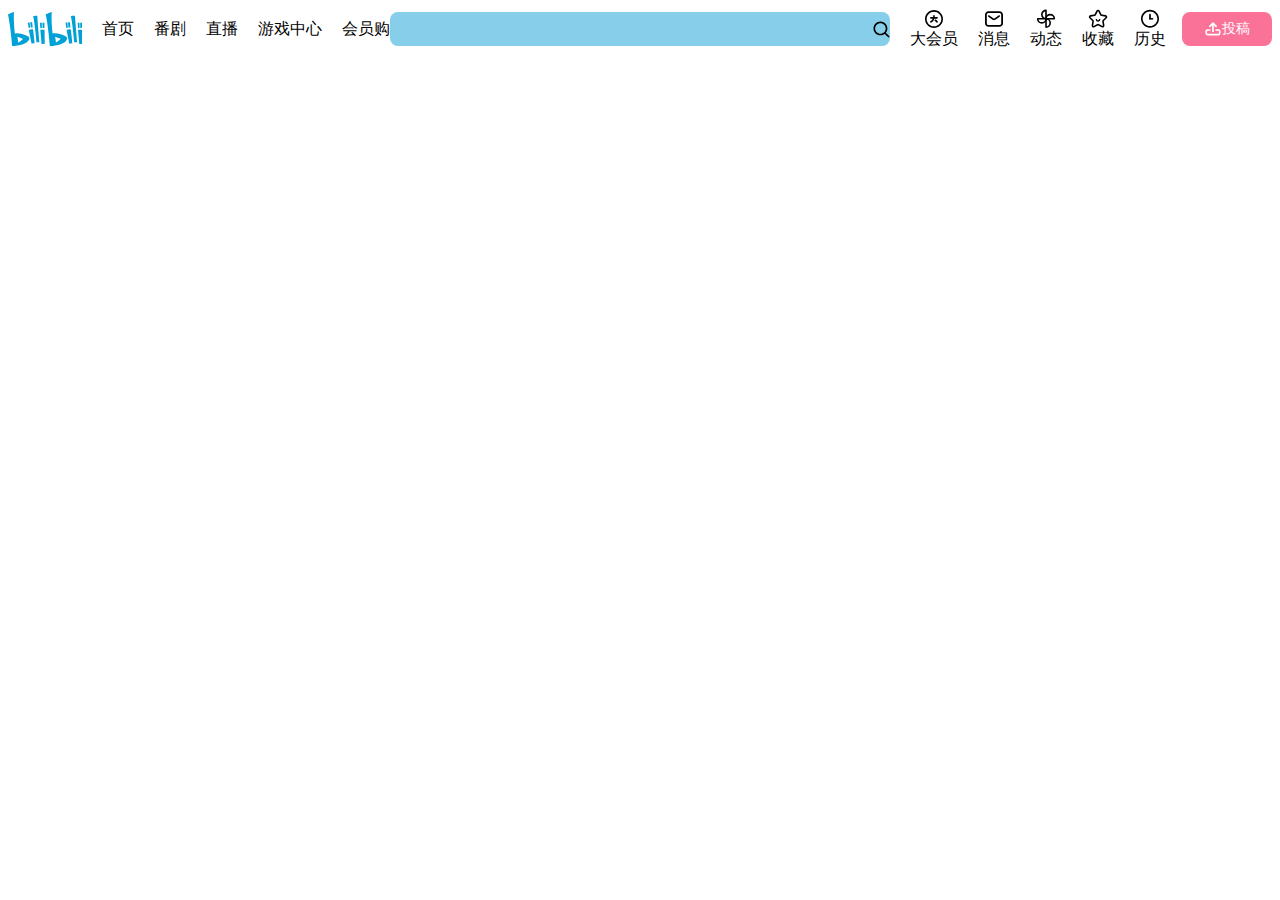
<file: index.html>
<!DOCTYPE html>
<html lang="en">
  <head>
    <meta charset="UTF-8" />
    <meta name="viewport" content="width=device-width, initial-scale=1.0" />
    <title>Document</title>
    <link rel="stylesheet" href="./index.css" />
    <!-- <link rel="stylesheet" href="./reset.css" /> -->
  </head>
  <body>
    <div class="header">
      <div class="left-entry">
        <svg aria-hidden="true" viewBox="0 0 2240 1024" class="navbar_logo">
          <path
            d="M2079.810048 913.566175c-10.01309 0-18.554608 0.799768-26.936172-0.159954-16.987063-1.951433-33.974126-1.567544-50.99318-2.079395-10.972811-0.287916-10.652904-0.287916-11.580634-10.90883-2.71921-32.406582-5.694345-64.781173-8.605499-97.155764-2.527266-28.439735-4.926568-56.91146-7.70976-85.319204-2.527266-26.040432-5.566382-52.016883-8.317583-78.025324-2.623238-24.440897-5.054531-48.913784-7.77374-73.322691a12681.114551 12681.114551 0 0 0-10.684895-92.133223c-3.295042-27.128116-6.558094-54.320213-10.205034-81.416339a20559.272961 20559.272961 0 0 0-17.530905-125.979387c-6.398141-44.723002-14.075909-89.22207-22.105576-133.657156-1.439582-7.965685-1.247637-8.253601 6.36615-9.533229 31.670796-5.406429 63.501545-10.01309 95.716183-9.309295 3.486987 0.095972 7.005964 0.159954 10.460959 0.607823 5.662354 0.703795 8.605499 3.454996 8.925406 10.045081 1.119675 22.969325 2.71921 45.938649 4.414717 68.875983 2.71921 37.589076 5.662354 75.178151 8.477537 112.735236 1.791479 24.184971 3.327033 48.305961 5.150503 72.426951 2.911154 38.772732 5.982261 77.513473 8.925406 116.286205 1.791479 23.705111 3.359024 47.474203 5.182494 71.179313 2.783191 34.805885 5.822308 69.579778 8.637489 104.353672 1.791479 22.137566 3.391014 44.307123 5.278466 66.44469 2.783191 32.79047 5.790317 65.580941 8.63749 98.371411 2.143377 25.592562 4.09481 51.249106 6.270178 77.673426zM853.670395 114.918282c4.638652 0 11.644616-0.511851 18.554607 0.127963 8.797443 0.799768 10.49295 3.071107 11.036793 11.900541 2.527266 40.372267 4.894578 80.776524 7.581796 121.180782 2.943145 43.571337 6.174206 87.078693 9.405267 130.586048 2.975135 39.956388 5.950271 79.912775 9.149341 119.869163 3.486987 43.891244 7.357862 87.718507 10.876839 131.609751 2.655228 33.622229 4.926568 67.244457 7.677768 100.898677 2.623238 31.222926 5.694345 62.38187 8.509527 93.572805 2.399303 26.8402 4.830596 53.71239 7.165918 80.58458 0.735786 8.509527 0.127963 9.053369-9.053369 8.829434-24.025018-0.575833-47.922073-3.391014-71.947091-2.71921-5.502401 0.159954-7.101936-2.367312-8.029666-7.581796-1.983424-11.356699-1.663517-22.905343-2.879163-34.390006-3.295042-30.359177-5.182494-60.846317-7.965685-91.269474-2.495275-27.639967-5.502401-55.215953-8.349574-82.82393-2.527266-25.240664-5.02254-50.481329-7.709759-75.753984-2.687219-24.792795-5.534392-49.61758-8.349573-74.442365-2.591247-22.841362-5.118512-45.682723-7.869713-68.524085-4.062819-33.462275-8.093648-66.92455-12.508365-100.322844-4.062819-30.647093-8.66948-61.198214-12.988225-91.813317-5.886289-41.587914-12.508365-83.079855-19.834236-124.411842a1393.96288 1393.96288 0 0 0-5.310457-28.023856c-0.959721-4.702633-0.095972-7.421843 5.278466-8.157629 14.139891-1.887451 28.24779-4.830596 42.451663-6.206196 14.203872-1.311619 28.407744-3.966847 45.106891-2.71921z m1006.075609 403.33878c27.064134 0 27.703949 0.191944 32.054684 24.536869 5.342447 30.03927 9.08536 60.334465 12.636328 90.62966 3.742912 32.278619 7.517815 64.557238 10.972811 96.867848 2.783191 26.008441 5.118512 52.080864 7.74175 78.089305 2.7512 27.256079 5.662354 54.416185 8.509527 81.640274 1.567544 15.387528 3.039117 30.775056 4.798605 46.130593 0.511851 4.446708-0.831758 6.81402-5.214485 7.325871-9.245313 1.055693-18.426645 2.27134-27.639967 3.263052-16.891091 1.82347-33.814173 3.614949-50.737254 5.182493-8.733462 0.799768-9.309294 0.319907-10.940821-8.125638-14.843686-76.617733-29.719363-153.171485-44.435086-229.821208-9.789155-50.961189-19.322384-101.95437-28.919595-152.915559a805.525894 805.525894 0 0 1-3.582959-21.081873c-0.639814-4.030829 0.44787-6.622075 5.022541-7.70976 30.48714-7.133927 61.294186-12.636328 89.733921-14.011927z m-1137.077537 0c28.951586 0 28.823623 0.095972 33.302322 26.360339 6.909992 40.660183 11.804569 81.544301 16.187295 122.556382 4.286754 39.796434 8.957397 79.560878 13.148179 119.357311 2.847173 27.224088 5.086522 54.512157 7.74175 81.704255 1.887451 19.354375 4.126801 38.644769 6.174206 57.967153 0.255926 2.367312 0.383888 4.734624 0.543842 7.133927 0.415879 9.469248 0 10.237025-9.117351 11.164755-18.074747 1.887451-36.181485 3.454996-54.256232 5.246476-6.558094 0.639814-13.084197 1.599535-19.57831 2.239349-8.63749 0.799768-8.925406 0.767777-10.620913-7.965685-6.078234-30.679084-11.964523-61.422149-17.914793-92.101233-14.267853-73.898523-28.69566-147.733065-42.867542-221.631589-5.662354-29.559409-10.524941-59.246781-16.091323-88.838181-1.023702-5.406429-0.255926-7.933694 5.342447-9.245313 30.199223-7.037955 60.590391-12.540355 88.006423-13.947946z m382.128944 309.861946v124.027954c0 1.183656-0.127963 2.399303 0.03199 3.582959 0.607823 6.014252-1.599535 8.66948-7.805731 8.413555-8.157629-0.351898-16.251277-0.127963-24.408906 0.063981-17.019054 0.319907-34.070098-0.351898-51.057162 1.599535-9.405267 1.087684-9.213322 0.511851-10.141052-9.405266-2.783191-31.222926-5.822308-62.413861-8.669481-93.636787-2.623238-28.823623-4.99055-57.711228-7.677768-86.534851-2.71921-29.655381-5.758326-59.214791-8.509527-88.838181-1.887451-19.770254-3.550968-39.508518-5.214485-59.278772-2.175368-25.720525-4.190782-51.409059-6.462122-77.129585-0.959721-10.844848-0.159954-12.380402 10.588923-13.500076a531.877423 531.877423 0 0 1 83.527724-2.591247c6.941982 0.383888 13.851974 1.727498 20.570022 3.359024 8.477536 2.015414 9.405267 3.263052 9.853137 12.124476 0.92773 17.850812 1.855461 35.701624 2.335321 53.584427 0.543842 19.866226 0.095972 39.764443 0.831758 59.63067 1.855461 54.800074 1.567544 109.664129 2.207359 164.528184z m1134.806197 5.630364v117.437869c0 1.983424-0.063981 3.966847 0.03199 5.982262 0.415879 5.150503-1.983424 6.973973-6.878001 6.941982-12.028504-0.095972-24.025018 0-36.021531 0.159954-13.564058 0.127963-27.096125 0.063981-40.628192 1.535553-8.925406 1.023702-8.989387 0.351898-9.789155-8.509527-3.678931-40.660183-7.549806-81.320366-11.260728-122.04453-3.391014-37.525094-6.526103-75.082179-9.981099-112.639265-3.550968-38.740741-7.421843-77.38551-10.90883-116.09426-1.727498-19.386366-3.16708-38.772732-4.606661-58.159097-0.575833-8.445546 0.351898-9.949109 9.885127-10.716886 16.571184-1.311619 33.078387-3.550968 49.777534-3.263051 16.635165 0.319907 33.302322-0.607823 49.841515 2.559256 14.011928 2.687219 14.715723 3.486987 15.547481 18.458635 2.399303 44.051198 1.663517 88.230358 3.231061 132.281556 1.599535 46.89837 0.479861 93.79674 1.759489 146.069549zM1831.498213 305.135c9.789155 0.575833 17.498914 0.095972 25.176683 1.791479 4.894578 1.119675 7.357862 3.327033 7.837723 8.573509 2.303331 25.240664 4.798605 50.51332 7.32587 75.785975 2.015414 20.50604 4.158791 41.012081 6.238188 61.518121l0.191944 1.183656c1.663517 12.924244 1.279628 13.276142-11.292718 13.979937-11.196746 0.607823-22.361501 1.599535-33.558247 2.27134-7.357862 0.44787-9.693183 1.695507-10.90883-9.021378-4.190782-37.813011-9.053369-75.530049-13.692021-113.311069a1185.0316 1185.0316 0 0 0-4.286754-31.798759c-0.92773-5.982261 1.407591-9.277304 7.005964-9.757164 7.357862-0.671805 14.715723-0.863749 19.962198-1.215647z m-1133.398606 0.159954c7.549806 0.415879 15.323547-0.159954 22.937334 1.599535 4.350736 0.991712 6.558094 2.815182 6.973973 7.773741 0.92773 11.83656 2.7512 23.641129 3.870875 35.477689 3.550968 36.309448 6.909992 72.650886 10.237025 108.992324 0.703795 7.901704 0.543842 8.061657-6.84601 8.605499-13.116188 0.959721-26.264367 1.919442-39.412546 2.463284-7.645778 0.351898-8.605499-0.575833-9.56522-8.381564-3.327033-26.744227-6.462122-53.520446-9.661192-80.296664-2.591247-22.073585-4.766615-44.14717-7.901704-66.156773-0.863749-6.078234 1.119675-7.74175 5.982262-8.733462 7.709759-1.567544 15.451509-1.055693 23.385203-1.343609z m399.147998 100.002936c0 23.001315 0.063981 45.97064-0.031991 69.003946 0 10.332997-0.127963 10.396978-10.396978 10.269016a324.289753 324.289753 0 0 1-36.981252-1.919443c-7.933694-0.991712-8.093648-0.735786-8.317583-9.149341-0.799768-28.119828-1.631526-56.239655-2.207359-84.359483-0.415879-19.034468-0.639814-38.004955-1.791479-57.039422-0.607823-9.821146-0.063981-9.917118 9.373276-10.045081 13.915956-0.159954 27.799921 0.479861 41.619904 2.591247 8.317583 1.279628 8.701471 1.279628 8.733462 10.49295 0.063981 23.385204 0.063981 46.770407 0.063981 70.187602h-0.063981z m1135.38203 0.607824c0 23.033306 0.063981 46.034621-0.031991 69.035936 0 9.661192-0.159954 9.725174-9.853137 9.661192a505.32514 505.32514 0 0 1-38.132917-1.791479c-6.302168-0.479861-8.157629-3.135089-7.74175-8.861425 0.063981-0.799768 0-1.599535 0-2.399302-0.959721-44.403095-1.919442-88.7742-2.815182-133.177296-0.031991-2.367312-0.159954-4.734624-0.063982-7.133926 0.127963-8.957397 0.159954-9.181332 9.149341-9.117351 12.380402 0.063981 24.664832 0.703795 37.013243 1.919442 15.067621 1.503563 12.412393 3.359024 12.476375 15.259566 0.063981 22.169557 0.031991 44.403095 0 66.604643z m-1565.593 54.000306c0.287916 12.636328 0.287916 12.604337-11.804569 15.547481-8.221611 2.015414-16.443221 4.222773-24.728813 6.046243-7.069945 1.599535-8.317583 0.703795-9.53323-6.238187-8.445546-47.090314-16.8591-94.212619-25.240664-141.334924-1.695507-9.757164-1.247637-10.364988 8.349573-12.060495 11.804569-2.079396 23.577148-4.126801 35.381717-5.950271 7.517815-1.183656 8.477536-0.767777 9.9811 7.517815 2.975135 16.731138 5.790317 33.526256 7.997675 50.385357 3.423005 26.680246 6.238187 53.456464 9.309295 80.168701 0.255926 1.951433 0.191944 3.966847 0.287916 5.91828z m1064.138735-136.696273c15.451509-2.527266 31.030982-5.086522 46.610454-7.549806 5.598373-0.863749 7.29388 2.655228 8.029666 7.645778 2.655228 18.426645 5.982261 36.725327 8.157629 55.183962 3.19907 26.744227 7.581797 53.360492 8.413555 80.328655 0.063981 2.7512 0.031991 5.566382 0.095972 8.317583 0.159954 4.286754-1.983424 6.494113-5.950271 7.421843-10.556932 2.367312-21.113864 4.734624-31.638805 7.261889-5.054531 1.215647-6.750038-0.92773-7.581796-5.854298-3.16708-18.746552-6.81402-37.397131-10.045081-56.079702-5.47041-30.775056-10.780867-61.582103-16.091323-92.38915-0.127963-1.119675 0-2.303331 0-4.286754z m-710.64147 108.032603c-0.44787 16.37924 0.543842 30.647093-1.695507 44.914947-0.671805 4.510689-1.983424 7.421843-6.846011 7.837722-10.428969 0.863749-20.825947 1.695507-31.190935 2.7512-5.02254 0.543842-6.430131-1.631526-7.261889-6.558094-2.335321-14.55577-1.919442-29.303484-3.327033-43.923234-2.655228-27.607976-3.774903-55.407897-5.566383-83.111846-0.44787-6.750038-1.119675-13.436095-1.663516-20.186134-0.287916-3.774903 1.215647-5.886289 5.246475-6.046242 13.500077-0.543842 26.936172-3.007126 40.50023-2.527266 7.933694 0.287916 8.605499 0.799768 9.181331 8.797443 0.351898 5.534392 0.255926 11.132765 0.383889 16.699147l2.239349 81.352357z m1134.902169-15.867388c0 19.066459 0.223935 38.132918-0.031991 57.199376-0.159954 9.917118-1.279628 10.780867-10.652904 11.644616-9.277304 0.863749-18.490626 1.567544-27.735939 2.559256-5.214485 0.543842-7.645778-0.991712-7.965685-6.973973-1.34361-25.336637-3.16708-50.673273-4.926568-75.977919-1.3756-20.985901-2.943145-41.939811-4.414717-62.893722-0.159954-2.399303-0.031991-4.798605-0.191944-7.165917-0.223935-4.190782 1.055693-6.654066 5.758326-6.81402 13.116188-0.44787 26.136404-2.975135 39.348564-2.495274 8.061657 0.287916 8.18962 0.415879 8.797444 8.797443 1.951433 27.32006 2.143377 54.704102 2.015414 82.120134zM628.295894 756.171918c16.571184 18.234701 17.402942 39.828425 11.932532 62.413861-5.502401 22.585436-18.042756 41.204025-33.23834 57.903171-25.49659 27.895893-56.303637 48.497905-89.062116 65.99682-56.399609 30.135242-116.190232 50.161422-178.572103 61.997982-44.882956 8.477536-90.053828 15.00364-135.704561 17.498914-13.915956 0.767777-27.799921 1.407591-41.715876 1.311619-10.077071 0-20.186133 0.287916-30.231214-0.063981-8.541518-0.319907-9.789155-1.791479-10.49295-10.716886-2.591247-32.022693-4.798605-64.077378-7.645778-96.100071-3.327033-37.109215-7.229899-74.18644-10.812858-111.295654-2.623238-26.8402-4.894578-53.744381-7.773741-80.520599-3.327033-31.542833-7.069945-63.021684-10.716885-94.564517-3.327033-29.111539-6.526103-58.28706-10.045081-87.430591-3.934856-32.278619-7.997676-64.493257-12.31642-96.707894a8228.968456 8228.968456 0 0 0-13.212161-92.996973 5984.500754 5984.500754 0 0 0-24.312934-152.627642 3243.825263 3243.825263 0 0 0-23.67312-123.740038c-1.151665-5.502401 0.511851-7.709759 5.342448-9.725174C52.335283 47.609843 98.465876 28.063524 144.724432 8.77313c8.605499-3.582959 17.434933-6.590085 26.584274-8.285592 6.334159-1.183656 7.965685 0.127963 7.773741 6.494113-0.479861 16.283268 0.191944 32.630517-1.407591 48.849803a161.393095 161.393095 0 0 0-0.639814 13.084197c-0.735786 58.383032-1.439582 116.798056 0.095972 175.213079 1.34361 51.185124 4.030829 102.338258 7.005964 153.491392 2.335321 40.372267 5.694345 80.744534 9.149341 121.052819 3.391014 39.508518 7.517815 78.953054 11.38869 118.461572 0.735786 7.517815 1.407591 8.221611 9.949108 7.069945a381.329176 381.329176 0 0 1 50.833227-4.190782c52.880632-0.127963 104.897514 7.133927 156.338564 19.322384 45.010919 10.684895 88.806191 24.920757 130.777993 44.818975 20.793957 9.853136 40.692174 21.241827 58.830902 35.701624 6.174206 4.862587 11.676606 10.46096 16.891091 16.315259z m1126.840512-9.597211c20.47405 17.946784 27.927883 39.924397 22.105576 67.116494-4.830596 22.425483-15.771416 41.268006-30.359177 58.127107-23.417194 27.096125-51.856929 47.698138-82.631985 64.909136-60.334465 33.782182-124.603787 55.727804-192.168151 68.396122a1151.089465 1151.089465 0 0 1-111.455609 15.547481c-21.177845 1.82347-42.451662 4.09481-66.220754 2.623238h-27.76793c-5.406429 0-8.477536-1.695507-8.925406-8.125638-2.047405-28.087837-4.414717-56.143683-6.941983-84.19953-2.687219-29.623391-5.662354-59.246781-8.477536-88.870172-2.559256-27.224088-4.926568-54.512157-7.709759-81.736245-2.559256-25.656544-5.502401-51.249106-8.285592-76.873659-2.591247-24.057008-5.086522-48.114017-7.933695-72.139035-3.423005-29.111539-7.037955-58.223079-10.652904-87.334618-3.391014-27.160107-6.750038-54.288222-10.364987-81.416338a6133.577429 6133.577429 0 0 0-12.156467-87.142675c-5.694345-37.653057-11.804569-75.178151-17.818822-112.767227a3259.14881 3259.14881 0 0 0-29.111539-158.993792c-0.44787-2.335321-0.671805-4.734624-1.3756-7.005964-1.663517-5.118512-0.063981-7.837722 4.958559-9.821146C1191.012355 47.641834 1238.61452 24.448575 1288.2321 6.149893c6.494113-2.431293 13.052207-5.150503 20.058171-5.854299 6.302168-0.639814 7.901704 0.383888 7.29388 7.101936-3.327033 36.43741-1.407591 73.066765-3.135089 109.536166-1.407591 29.751354-1.247637 59.598679 0.255926 89.382023 0.351898 7.549806 0.639814 15.131602 0.575832 22.649418-0.383888 35.765606 1.503563 71.499221 3.327033 107.200845 2.335321 47.186286 5.758326 94.276601 9.245313 141.398906 2.527266 34.006117 5.822308 67.948253 9.021379 101.922379 1.695507 18.586598 3.518977 37.141206 5.822308 55.631832 1.247637 10.205034 1.759489 10.301006 11.772578 8.957396 17.658868-2.399303 35.349726-4.350736 53.200539-4.09481 62.637796 0.799768 124.027954 10.684895 184.266447 27.863902 40.788146 11.580634 80.488608 26.040432 117.981712 46.290547a253.55831 253.55831 0 0 1 47.218277 32.438573zM308.676783 922.811488c23.161269-11.068783 135.608589-98.947243 144.533995-113.279078-54.576139-23.513166-109.344222-45.362816-168.239105-63.24562l23.70511 176.524698z m1277.196815-107.520752c2.879163-3.103098 2.559256-5.502401-1.343609-7.229899-7.773741-3.550968-15.4835-7.325871-23.353213-10.556932-42.003793-17.179007-84.19953-33.814173-127.482951-47.37823-3.774903-1.151665-7.645778-3.774903-12.476374-1.535554l23.321222 173.45359c3.454996 0.767777 4.798605-0.831758 6.33416-1.919442 39.316574-28.855614 78.889073-57.35933 116.638102-88.390312 6.36615-5.182494 12.668318-10.396978 18.362663-16.443221z"
            fill="#00a1d6"
          ></path>
        </svg>
        <div class="left-entry-item">首页</div>
        <div class="left-entry-item">番剧</div>
        <div class="left-entry-item">直播</div>
        <div class="left-entry-item">游戏中心</div>
        <div class="left-entry-item">会员购</div>
      </div>
      <div class="center-search-container">
        <input class="input"></input>
        <svg
          width="17"
          height="17"
          viewBox="0 0 17 17"
          fill="none"
          xmlns="http://www.w3.org/2000/svg"
        >
          <path
            fill-rule="evenodd"
            clip-rule="evenodd"
            d="M16.3451 15.2003C16.6377 15.4915 16.4752 15.772 16.1934 16.0632C16.15 16.1279 16.0958 16.1818 16.0525 16.2249C15.7707 16.473 15.4456 16.624 15.1854 16.3652L11.6848 12.8815C10.4709 13.8198 8.97529 14.3267 7.44714 14.3267C3.62134 14.3267 0.5 11.2314 0.5 7.41337C0.5 3.60616 3.6105 0.5 7.44714 0.5C11.2729 0.5 14.3943 3.59538 14.3943 7.41337C14.3943 8.98802 13.8524 10.5087 12.8661 11.7383L16.3451 15.2003ZM2.13647 7.4026C2.13647 10.3146 4.52083 12.6766 7.43624 12.6766C10.3517 12.6766 12.736 10.3146 12.736 7.4026C12.736 4.49058 10.3517 2.1286 7.43624 2.1286C4.50999 2.1286 2.13647 4.50136 2.13647 7.4026Z"
            fill="currentColor"
          ></path>
        </svg>
      </div>
      <div class="right-entry">
        <div class="right-entry-item">
          <svg
            width="20"
            height="20"
            viewBox="0 0 20 20"
            fill="none"
            xmlns="http://www.w3.org/2000/svg"
            class="right-entry-icon"
          >
            <path
              fill-rule="evenodd"
              clip-rule="evenodd"
              d="M10 1C5.02955 1 1 5.02955 1 10C1 14.9705 5.02955 19 10 19C14.9705 19 19 14.9705 19 10C19 5.02955 14.9705 1 10 1ZM10.0006 2.63614C14.0612 2.63614 17.3642 5.93996 17.3642 9.99977C17.3642 14.0604 14.0612 17.3634 10.0006 17.3634C5.93996 17.3634 2.63696 14.0604 2.63696 9.99977C2.63696 5.93996 5.93996 2.63614 10.0006 2.63614Z"
              fill="currentColor"
            ></path>
            <path
              d="M13.1381 8.05573V8.05331H10.7706C10.7859 7.8643 10.7948 7.67286 10.7948 7.47981C10.7948 7.26414 10.7843 7.05008 10.7649 6.83926C10.7658 6.82552 10.7674 6.81179 10.7674 6.79725V6.79483C10.7674 6.35541 10.4111 6 9.97254 6C9.53312 6 9.17771 6.35622 9.17771 6.79483V6.79725C9.17771 6.85137 9.18336 6.90468 9.19386 6.95557L9.18255 6.95719C9.19871 7.12924 9.20759 7.30291 9.20759 7.479C9.20759 7.67286 9.19709 7.8643 9.17771 8.0525H6.74313V8.05573C6.32876 8.08239 6 8.42649 6 8.84814V8.85057C6 9.28998 6.33683 9.64216 6.77544 9.64216C6.80937 9.64216 6.8441 9.64378 6.89903 9.64297L8.7601 9.63893C8.28837 10.7294 7.47011 11.6341 6.44507 12.2149C6.44023 12.2173 6.43619 12.2197 6.43134 12.2229C6.42003 12.2294 6.40953 12.2359 6.39822 12.2423L6.39903 12.2431C6.17528 12.3837 6.02585 12.6325 6.02585 12.916V12.9184C6.02585 13.3578 6.38207 13.7132 6.82068 13.7132C6.99111 13.7132 7.14782 13.6591 7.27706 13.5687C8.7706 12.706 9.9168 11.3094 10.4556 9.64055H13.0105C13.0517 9.64136 13.1131 9.63893 13.1131 9.63893C13.5905 9.62924 13.9039 9.2916 13.9039 8.85299V8.85057C13.9047 8.42003 13.5638 8.07108 13.1381 8.05573Z"
              fill="currentColor"
            ></path>
            <path
              d="M13.7731 12.5388C13.7715 12.5356 13.7691 12.5331 13.7674 12.5307C13.74 12.4814 13.7077 12.4362 13.6713 12.3942C13.1584 11.6672 12.513 11.0412 11.7674 10.5541L11.7666 10.555C11.6366 10.4613 11.4766 10.4055 11.3046 10.4055C10.8652 10.4055 10.5098 10.7617 10.5098 11.2003V11.2028C10.5098 11.5033 10.677 11.765 10.9233 11.8999C11.5615 12.3215 12.0825 12.8045 12.4944 13.4499L12.5372 13.5041C12.6786 13.6333 12.866 13.7133 13.0728 13.7133C13.5122 13.7133 13.8676 13.3571 13.8676 12.9184V12.916C13.8668 12.7795 13.8329 12.6511 13.7731 12.5388Z"
              fill="currentColor"
            ></path>
          </svg>
          <span>大会员</span>
        </div>
        <div class="right-entry-item">
          <svg
            width="20"
            height="20"
            viewBox="0 0 20 20"
            fill="none"
            xmlns="http://www.w3.org/2000/svg"
            class="right-entry-icon"
          >
            <path
              d="M15.435 17.7717H4.567C2.60143 17.7717 1 16.1723 1 14.2047V5.76702C1 3.80144 2.59942 2.20001 4.567 2.20001H15.433C17.3986 2.20001 19 3.79943 19 5.76702V14.2047C19.002 16.1703 17.4006 17.7717 15.435 17.7717ZM4.567 4.00062C3.59327 4.00062 2.8006 4.79328 2.8006 5.76702V14.2047C2.8006 15.1784 3.59327 15.9711 4.567 15.9711H15.433C16.4067 15.9711 17.1994 15.1784 17.1994 14.2047V5.76702C17.1994 4.79328 16.4067 4.00062 15.433 4.00062H4.567Z"
              fill="currentColor"
            ></path>
            <path
              d="M9.99943 11.2C9.51188 11.2 9.02238 11.0667 8.59748 10.8019L8.5407 10.7635L4.3329 7.65675C3.95304 7.37731 3.88842 6.86226 4.18996 6.50976C4.48954 6.15544 5.0417 6.09699 5.4196 6.37643L9.59412 9.45943C9.84279 9.60189 10.1561 9.60189 10.4067 9.45943L14.5812 6.37643C14.9591 6.09699 15.5113 6.15544 15.8109 6.50976C16.1104 6.86409 16.0478 7.37731 15.6679 7.65675L11.4014 10.8019C10.9765 11.0667 10.487 11.2 9.99943 11.2Z"
              fill="currentColor"
            ></path>
          </svg>
          <span>消息</span>
        </div>
        <div class="right-entry-item">
          <svg
            width="20"
            height="21"
            viewBox="0 0 20 21"
            fill="none"
            xmlns="http://www.w3.org/2000/svg"
            class="right-entry-icon"
          >
            <g clip-path="url(#clip0)">
              <path
                d="M10 10.743C7.69883 10.743 5.83333 8.87747 5.83333 6.5763C5.83333 4.27512 7.69883 2.40964 10 2.40964V10.743Z"
                stroke="currentColor"
                stroke-width="1.6"
                stroke-linejoin="round"
              ></path>
              <path
                d="M10 10.743C10 13.0441 8.1345 14.9096 5.83333 14.9096C3.53217 14.9096 1.66667 13.0441 1.66667 10.743H10Z"
                stroke="currentColor"
                stroke-width="1.6"
                stroke-linejoin="round"
              ></path>
              <path
                d="M10 10.743C10 8.44182 11.8655 6.57632 14.1667 6.57632C16.4679 6.57632 18.3333 8.44182 18.3333 10.743H10Z"
                stroke="currentColor"
                stroke-width="1.6"
                stroke-linejoin="round"
              ></path>
              <path
                d="M9.99999 10.743C12.3012 10.743 14.1667 12.6085 14.1667 14.9096C14.1667 17.2108 12.3012 19.0763 9.99999 19.0763V10.743Z"
                stroke="currentColor"
                stroke-width="1.6"
                stroke-linejoin="round"
              ></path>
            </g>
            <defs>
              <clipPath id="clip0">
                <rect
                  width="20"
                  height="20"
                  fill="currentColor"
                  transform="matrix(-1 0 0 1 20 0.742981)"
                ></rect>
              </clipPath>
            </defs>
          </svg>
          <span>动态</span>
        </div>
        <div class="right-entry-item">
          <svg
            width="20"
            height="21"
            viewBox="0 0 20 21"
            fill="none"
            xmlns="http://www.w3.org/2000/svg"
            class="right-entry-icon"
          >
            <path
              fill-rule="evenodd"
              clip-rule="evenodd"
              d="M11.0505 3.16759L12.7915 6.69573C12.954 7.02647 13.2702 7.25612 13.6349 7.30949L17.5294 7.87474C18.448 8.00817 18.8159 9.13785 18.1504 9.78639L15.3331 12.5334C15.0686 12.7905 14.9481 13.1609 15.0104 13.5256L15.6759 17.4031C15.8328 18.3184 14.8721 19.0171 14.0497 18.5845L10.5661 16.7537C10.2402 16.5823 9.85042 16.5823 9.52373 16.7537L6.04087 18.5845C5.21848 19.0171 4.2578 18.3184 4.41468 17.4031L5.07939 13.5256C5.14166 13.1609 5.02198 12.7905 4.75755 12.5334L1.9394 9.78639C1.27469 9.13785 1.64182 8.00817 2.56126 7.87474L6.4549 7.30949C6.82041 7.25612 7.13578 7.02647 7.29832 6.69573L9.04015 3.16759C9.45095 2.33468 10.6389 2.33468 11.0505 3.16759Z"
              stroke="currentColor"
              stroke-width="1.6"
              stroke-linecap="round"
              stroke-linejoin="round"
            ></path>
            <path
              d="M11.603 11.8739C11.413 12.5556 10.7871 13.0554 10.0447 13.0554C9.29592 13.0554 8.66679 12.5467 8.48242 11.8569"
              stroke="currentColor"
              stroke-width="1.6"
              stroke-linecap="round"
              stroke-linejoin="round"
            ></path>
          </svg>
          <span>收藏</span>
        </div>
        <div class="right-entry-item">
          <svg
            width="20"
            height="21"
            viewBox="0 0 20 21"
            fill="none"
            xmlns="http://www.w3.org/2000/svg"
            class="right-entry-icon"
          >
            <path
              fill-rule="evenodd"
              clip-rule="evenodd"
              d="M10 1.74286C5.02955 1.74286 1 5.7724 1 10.7429C1 15.7133 5.02955 19.7429 10 19.7429C14.9705 19.7429 19 15.7133 19 10.7429C19 5.7724 14.9705 1.74286 10 1.74286ZM10.0006 3.379C14.0612 3.379 17.3642 6.68282 17.3642 10.7426C17.3642 14.8033 14.0612 18.1063 10.0006 18.1063C5.93996 18.1063 2.63696 14.8033 2.63696 10.7426C2.63696 6.68282 5.93996 3.379 10.0006 3.379Z"
              fill="currentColor"
            ></path>
            <path
              d="M9.99985 6.6521V10.743"
              stroke="currentColor"
              stroke-width="1.7"
              stroke-linecap="round"
            ></path>
            <path
              d="M12.4545 10.7427H10"
              stroke="currentColor"
              stroke-width="1.7"
              stroke-linecap="round"
            ></path>
          </svg>
          <span>历史</span>
        </div>
        <div class="header-upload-entry">
          <svg
            width="18"
            height="18"
            viewBox="0 0 18 18"
            fill="none"
            xmlns="http://www.w3.org/2000/svg"
            class="header-upload-entry__icon"
          >
            <path
              d="M12.0824 10H14.1412C15.0508 10 15.7882 10.7374 15.7882 11.6471V12.8824C15.7882 13.792 15.0508 14.5294 14.1412 14.5294H3.84707C2.93743 14.5294 2.20001 13.792 2.20001 12.8824V11.6471C2.20001 10.7374 2.93743 10 3.84707 10H5.90589"
              stroke="currentColor"
              stroke-width="1.7"
              stroke-linecap="round"
              stroke-linejoin="round"
            ></path>
            <path
              d="M8.99413 11.2353L8.99413 3.82353"
              stroke="currentColor"
              stroke-width="1.7"
              stroke-linecap="round"
              stroke-linejoin="round"
            ></path>
            <path
              d="M12.0823 6.29413L8.9941 3.20589L5.90587 6.29413"
              stroke="currentColor"
              stroke-width="1.7"
              stroke-linecap="round"
              stroke-linejoin="round"
            ></path>
          </svg>
          <span>投稿</span>
        </div>
      </div>
    </div>
  </body>
</html>
</file>
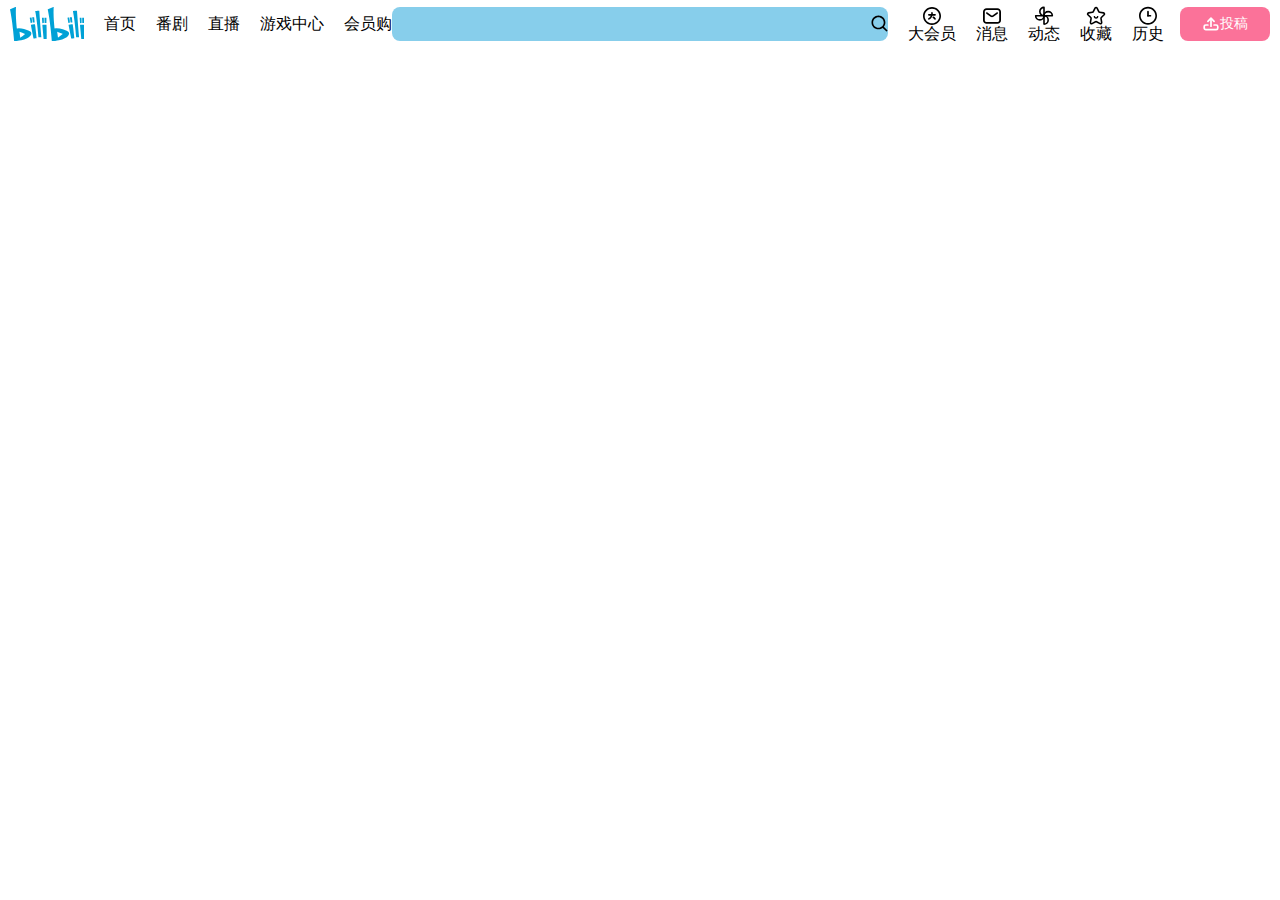
<file: bilibili/index.html>
<!DOCTYPE html>
<html lang="en">
  <head>
    <meta charset="UTF-8" />
    <meta name="viewport" content="width=device-width, initial-scale=1.0" />
    <title>Document</title>
    <link rel="stylesheet" href="./index.css" />
     <link rel="stylesheet" href="../reset.css" />
  </head>
  <body>
    <div class="header">
      <div class="left-entry">
        <svg aria-hidden="true" viewBox="0 0 2240 1024" class="navbar_logo">
          <path
            d="M2079.810048 913.566175c-10.01309 0-18.554608 0.799768-26.936172-0.159954-16.987063-1.951433-33.974126-1.567544-50.99318-2.079395-10.972811-0.287916-10.652904-0.287916-11.580634-10.90883-2.71921-32.406582-5.694345-64.781173-8.605499-97.155764-2.527266-28.439735-4.926568-56.91146-7.70976-85.319204-2.527266-26.040432-5.566382-52.016883-8.317583-78.025324-2.623238-24.440897-5.054531-48.913784-7.77374-73.322691a12681.114551 12681.114551 0 0 0-10.684895-92.133223c-3.295042-27.128116-6.558094-54.320213-10.205034-81.416339a20559.272961 20559.272961 0 0 0-17.530905-125.979387c-6.398141-44.723002-14.075909-89.22207-22.105576-133.657156-1.439582-7.965685-1.247637-8.253601 6.36615-9.533229 31.670796-5.406429 63.501545-10.01309 95.716183-9.309295 3.486987 0.095972 7.005964 0.159954 10.460959 0.607823 5.662354 0.703795 8.605499 3.454996 8.925406 10.045081 1.119675 22.969325 2.71921 45.938649 4.414717 68.875983 2.71921 37.589076 5.662354 75.178151 8.477537 112.735236 1.791479 24.184971 3.327033 48.305961 5.150503 72.426951 2.911154 38.772732 5.982261 77.513473 8.925406 116.286205 1.791479 23.705111 3.359024 47.474203 5.182494 71.179313 2.783191 34.805885 5.822308 69.579778 8.637489 104.353672 1.791479 22.137566 3.391014 44.307123 5.278466 66.44469 2.783191 32.79047 5.790317 65.580941 8.63749 98.371411 2.143377 25.592562 4.09481 51.249106 6.270178 77.673426zM853.670395 114.918282c4.638652 0 11.644616-0.511851 18.554607 0.127963 8.797443 0.799768 10.49295 3.071107 11.036793 11.900541 2.527266 40.372267 4.894578 80.776524 7.581796 121.180782 2.943145 43.571337 6.174206 87.078693 9.405267 130.586048 2.975135 39.956388 5.950271 79.912775 9.149341 119.869163 3.486987 43.891244 7.357862 87.718507 10.876839 131.609751 2.655228 33.622229 4.926568 67.244457 7.677768 100.898677 2.623238 31.222926 5.694345 62.38187 8.509527 93.572805 2.399303 26.8402 4.830596 53.71239 7.165918 80.58458 0.735786 8.509527 0.127963 9.053369-9.053369 8.829434-24.025018-0.575833-47.922073-3.391014-71.947091-2.71921-5.502401 0.159954-7.101936-2.367312-8.029666-7.581796-1.983424-11.356699-1.663517-22.905343-2.879163-34.390006-3.295042-30.359177-5.182494-60.846317-7.965685-91.269474-2.495275-27.639967-5.502401-55.215953-8.349574-82.82393-2.527266-25.240664-5.02254-50.481329-7.709759-75.753984-2.687219-24.792795-5.534392-49.61758-8.349573-74.442365-2.591247-22.841362-5.118512-45.682723-7.869713-68.524085-4.062819-33.462275-8.093648-66.92455-12.508365-100.322844-4.062819-30.647093-8.66948-61.198214-12.988225-91.813317-5.886289-41.587914-12.508365-83.079855-19.834236-124.411842a1393.96288 1393.96288 0 0 0-5.310457-28.023856c-0.959721-4.702633-0.095972-7.421843 5.278466-8.157629 14.139891-1.887451 28.24779-4.830596 42.451663-6.206196 14.203872-1.311619 28.407744-3.966847 45.106891-2.71921z m1006.075609 403.33878c27.064134 0 27.703949 0.191944 32.054684 24.536869 5.342447 30.03927 9.08536 60.334465 12.636328 90.62966 3.742912 32.278619 7.517815 64.557238 10.972811 96.867848 2.783191 26.008441 5.118512 52.080864 7.74175 78.089305 2.7512 27.256079 5.662354 54.416185 8.509527 81.640274 1.567544 15.387528 3.039117 30.775056 4.798605 46.130593 0.511851 4.446708-0.831758 6.81402-5.214485 7.325871-9.245313 1.055693-18.426645 2.27134-27.639967 3.263052-16.891091 1.82347-33.814173 3.614949-50.737254 5.182493-8.733462 0.799768-9.309294 0.319907-10.940821-8.125638-14.843686-76.617733-29.719363-153.171485-44.435086-229.821208-9.789155-50.961189-19.322384-101.95437-28.919595-152.915559a805.525894 805.525894 0 0 1-3.582959-21.081873c-0.639814-4.030829 0.44787-6.622075 5.022541-7.70976 30.48714-7.133927 61.294186-12.636328 89.733921-14.011927z m-1137.077537 0c28.951586 0 28.823623 0.095972 33.302322 26.360339 6.909992 40.660183 11.804569 81.544301 16.187295 122.556382 4.286754 39.796434 8.957397 79.560878 13.148179 119.357311 2.847173 27.224088 5.086522 54.512157 7.74175 81.704255 1.887451 19.354375 4.126801 38.644769 6.174206 57.967153 0.255926 2.367312 0.383888 4.734624 0.543842 7.133927 0.415879 9.469248 0 10.237025-9.117351 11.164755-18.074747 1.887451-36.181485 3.454996-54.256232 5.246476-6.558094 0.639814-13.084197 1.599535-19.57831 2.239349-8.63749 0.799768-8.925406 0.767777-10.620913-7.965685-6.078234-30.679084-11.964523-61.422149-17.914793-92.101233-14.267853-73.898523-28.69566-147.733065-42.867542-221.631589-5.662354-29.559409-10.524941-59.246781-16.091323-88.838181-1.023702-5.406429-0.255926-7.933694 5.342447-9.245313 30.199223-7.037955 60.590391-12.540355 88.006423-13.947946z m382.128944 309.861946v124.027954c0 1.183656-0.127963 2.399303 0.03199 3.582959 0.607823 6.014252-1.599535 8.66948-7.805731 8.413555-8.157629-0.351898-16.251277-0.127963-24.408906 0.063981-17.019054 0.319907-34.070098-0.351898-51.057162 1.599535-9.405267 1.087684-9.213322 0.511851-10.141052-9.405266-2.783191-31.222926-5.822308-62.413861-8.669481-93.636787-2.623238-28.823623-4.99055-57.711228-7.677768-86.534851-2.71921-29.655381-5.758326-59.214791-8.509527-88.838181-1.887451-19.770254-3.550968-39.508518-5.214485-59.278772-2.175368-25.720525-4.190782-51.409059-6.462122-77.129585-0.959721-10.844848-0.159954-12.380402 10.588923-13.500076a531.877423 531.877423 0 0 1 83.527724-2.591247c6.941982 0.383888 13.851974 1.727498 20.570022 3.359024 8.477536 2.015414 9.405267 3.263052 9.853137 12.124476 0.92773 17.850812 1.855461 35.701624 2.335321 53.584427 0.543842 19.866226 0.095972 39.764443 0.831758 59.63067 1.855461 54.800074 1.567544 109.664129 2.207359 164.528184z m1134.806197 5.630364v117.437869c0 1.983424-0.063981 3.966847 0.03199 5.982262 0.415879 5.150503-1.983424 6.973973-6.878001 6.941982-12.028504-0.095972-24.025018 0-36.021531 0.159954-13.564058 0.127963-27.096125 0.063981-40.628192 1.535553-8.925406 1.023702-8.989387 0.351898-9.789155-8.509527-3.678931-40.660183-7.549806-81.320366-11.260728-122.04453-3.391014-37.525094-6.526103-75.082179-9.981099-112.639265-3.550968-38.740741-7.421843-77.38551-10.90883-116.09426-1.727498-19.386366-3.16708-38.772732-4.606661-58.159097-0.575833-8.445546 0.351898-9.949109 9.885127-10.716886 16.571184-1.311619 33.078387-3.550968 49.777534-3.263051 16.635165 0.319907 33.302322-0.607823 49.841515 2.559256 14.011928 2.687219 14.715723 3.486987 15.547481 18.458635 2.399303 44.051198 1.663517 88.230358 3.231061 132.281556 1.599535 46.89837 0.479861 93.79674 1.759489 146.069549zM1831.498213 305.135c9.789155 0.575833 17.498914 0.095972 25.176683 1.791479 4.894578 1.119675 7.357862 3.327033 7.837723 8.573509 2.303331 25.240664 4.798605 50.51332 7.32587 75.785975 2.015414 20.50604 4.158791 41.012081 6.238188 61.518121l0.191944 1.183656c1.663517 12.924244 1.279628 13.276142-11.292718 13.979937-11.196746 0.607823-22.361501 1.599535-33.558247 2.27134-7.357862 0.44787-9.693183 1.695507-10.90883-9.021378-4.190782-37.813011-9.053369-75.530049-13.692021-113.311069a1185.0316 1185.0316 0 0 0-4.286754-31.798759c-0.92773-5.982261 1.407591-9.277304 7.005964-9.757164 7.357862-0.671805 14.715723-0.863749 19.962198-1.215647z m-1133.398606 0.159954c7.549806 0.415879 15.323547-0.159954 22.937334 1.599535 4.350736 0.991712 6.558094 2.815182 6.973973 7.773741 0.92773 11.83656 2.7512 23.641129 3.870875 35.477689 3.550968 36.309448 6.909992 72.650886 10.237025 108.992324 0.703795 7.901704 0.543842 8.061657-6.84601 8.605499-13.116188 0.959721-26.264367 1.919442-39.412546 2.463284-7.645778 0.351898-8.605499-0.575833-9.56522-8.381564-3.327033-26.744227-6.462122-53.520446-9.661192-80.296664-2.591247-22.073585-4.766615-44.14717-7.901704-66.156773-0.863749-6.078234 1.119675-7.74175 5.982262-8.733462 7.709759-1.567544 15.451509-1.055693 23.385203-1.343609z m399.147998 100.002936c0 23.001315 0.063981 45.97064-0.031991 69.003946 0 10.332997-0.127963 10.396978-10.396978 10.269016a324.289753 324.289753 0 0 1-36.981252-1.919443c-7.933694-0.991712-8.093648-0.735786-8.317583-9.149341-0.799768-28.119828-1.631526-56.239655-2.207359-84.359483-0.415879-19.034468-0.639814-38.004955-1.791479-57.039422-0.607823-9.821146-0.063981-9.917118 9.373276-10.045081 13.915956-0.159954 27.799921 0.479861 41.619904 2.591247 8.317583 1.279628 8.701471 1.279628 8.733462 10.49295 0.063981 23.385204 0.063981 46.770407 0.063981 70.187602h-0.063981z m1135.38203 0.607824c0 23.033306 0.063981 46.034621-0.031991 69.035936 0 9.661192-0.159954 9.725174-9.853137 9.661192a505.32514 505.32514 0 0 1-38.132917-1.791479c-6.302168-0.479861-8.157629-3.135089-7.74175-8.861425 0.063981-0.799768 0-1.599535 0-2.399302-0.959721-44.403095-1.919442-88.7742-2.815182-133.177296-0.031991-2.367312-0.159954-4.734624-0.063982-7.133926 0.127963-8.957397 0.159954-9.181332 9.149341-9.117351 12.380402 0.063981 24.664832 0.703795 37.013243 1.919442 15.067621 1.503563 12.412393 3.359024 12.476375 15.259566 0.063981 22.169557 0.031991 44.403095 0 66.604643z m-1565.593 54.000306c0.287916 12.636328 0.287916 12.604337-11.804569 15.547481-8.221611 2.015414-16.443221 4.222773-24.728813 6.046243-7.069945 1.599535-8.317583 0.703795-9.53323-6.238187-8.445546-47.090314-16.8591-94.212619-25.240664-141.334924-1.695507-9.757164-1.247637-10.364988 8.349573-12.060495 11.804569-2.079396 23.577148-4.126801 35.381717-5.950271 7.517815-1.183656 8.477536-0.767777 9.9811 7.517815 2.975135 16.731138 5.790317 33.526256 7.997675 50.385357 3.423005 26.680246 6.238187 53.456464 9.309295 80.168701 0.255926 1.951433 0.191944 3.966847 0.287916 5.91828z m1064.138735-136.696273c15.451509-2.527266 31.030982-5.086522 46.610454-7.549806 5.598373-0.863749 7.29388 2.655228 8.029666 7.645778 2.655228 18.426645 5.982261 36.725327 8.157629 55.183962 3.19907 26.744227 7.581797 53.360492 8.413555 80.328655 0.063981 2.7512 0.031991 5.566382 0.095972 8.317583 0.159954 4.286754-1.983424 6.494113-5.950271 7.421843-10.556932 2.367312-21.113864 4.734624-31.638805 7.261889-5.054531 1.215647-6.750038-0.92773-7.581796-5.854298-3.16708-18.746552-6.81402-37.397131-10.045081-56.079702-5.47041-30.775056-10.780867-61.582103-16.091323-92.38915-0.127963-1.119675 0-2.303331 0-4.286754z m-710.64147 108.032603c-0.44787 16.37924 0.543842 30.647093-1.695507 44.914947-0.671805 4.510689-1.983424 7.421843-6.846011 7.837722-10.428969 0.863749-20.825947 1.695507-31.190935 2.7512-5.02254 0.543842-6.430131-1.631526-7.261889-6.558094-2.335321-14.55577-1.919442-29.303484-3.327033-43.923234-2.655228-27.607976-3.774903-55.407897-5.566383-83.111846-0.44787-6.750038-1.119675-13.436095-1.663516-20.186134-0.287916-3.774903 1.215647-5.886289 5.246475-6.046242 13.500077-0.543842 26.936172-3.007126 40.50023-2.527266 7.933694 0.287916 8.605499 0.799768 9.181331 8.797443 0.351898 5.534392 0.255926 11.132765 0.383889 16.699147l2.239349 81.352357z m1134.902169-15.867388c0 19.066459 0.223935 38.132918-0.031991 57.199376-0.159954 9.917118-1.279628 10.780867-10.652904 11.644616-9.277304 0.863749-18.490626 1.567544-27.735939 2.559256-5.214485 0.543842-7.645778-0.991712-7.965685-6.973973-1.34361-25.336637-3.16708-50.673273-4.926568-75.977919-1.3756-20.985901-2.943145-41.939811-4.414717-62.893722-0.159954-2.399303-0.031991-4.798605-0.191944-7.165917-0.223935-4.190782 1.055693-6.654066 5.758326-6.81402 13.116188-0.44787 26.136404-2.975135 39.348564-2.495274 8.061657 0.287916 8.18962 0.415879 8.797444 8.797443 1.951433 27.32006 2.143377 54.704102 2.015414 82.120134zM628.295894 756.171918c16.571184 18.234701 17.402942 39.828425 11.932532 62.413861-5.502401 22.585436-18.042756 41.204025-33.23834 57.903171-25.49659 27.895893-56.303637 48.497905-89.062116 65.99682-56.399609 30.135242-116.190232 50.161422-178.572103 61.997982-44.882956 8.477536-90.053828 15.00364-135.704561 17.498914-13.915956 0.767777-27.799921 1.407591-41.715876 1.311619-10.077071 0-20.186133 0.287916-30.231214-0.063981-8.541518-0.319907-9.789155-1.791479-10.49295-10.716886-2.591247-32.022693-4.798605-64.077378-7.645778-96.100071-3.327033-37.109215-7.229899-74.18644-10.812858-111.295654-2.623238-26.8402-4.894578-53.744381-7.773741-80.520599-3.327033-31.542833-7.069945-63.021684-10.716885-94.564517-3.327033-29.111539-6.526103-58.28706-10.045081-87.430591-3.934856-32.278619-7.997676-64.493257-12.31642-96.707894a8228.968456 8228.968456 0 0 0-13.212161-92.996973 5984.500754 5984.500754 0 0 0-24.312934-152.627642 3243.825263 3243.825263 0 0 0-23.67312-123.740038c-1.151665-5.502401 0.511851-7.709759 5.342448-9.725174C52.335283 47.609843 98.465876 28.063524 144.724432 8.77313c8.605499-3.582959 17.434933-6.590085 26.584274-8.285592 6.334159-1.183656 7.965685 0.127963 7.773741 6.494113-0.479861 16.283268 0.191944 32.630517-1.407591 48.849803a161.393095 161.393095 0 0 0-0.639814 13.084197c-0.735786 58.383032-1.439582 116.798056 0.095972 175.213079 1.34361 51.185124 4.030829 102.338258 7.005964 153.491392 2.335321 40.372267 5.694345 80.744534 9.149341 121.052819 3.391014 39.508518 7.517815 78.953054 11.38869 118.461572 0.735786 7.517815 1.407591 8.221611 9.949108 7.069945a381.329176 381.329176 0 0 1 50.833227-4.190782c52.880632-0.127963 104.897514 7.133927 156.338564 19.322384 45.010919 10.684895 88.806191 24.920757 130.777993 44.818975 20.793957 9.853136 40.692174 21.241827 58.830902 35.701624 6.174206 4.862587 11.676606 10.46096 16.891091 16.315259z m1126.840512-9.597211c20.47405 17.946784 27.927883 39.924397 22.105576 67.116494-4.830596 22.425483-15.771416 41.268006-30.359177 58.127107-23.417194 27.096125-51.856929 47.698138-82.631985 64.909136-60.334465 33.782182-124.603787 55.727804-192.168151 68.396122a1151.089465 1151.089465 0 0 1-111.455609 15.547481c-21.177845 1.82347-42.451662 4.09481-66.220754 2.623238h-27.76793c-5.406429 0-8.477536-1.695507-8.925406-8.125638-2.047405-28.087837-4.414717-56.143683-6.941983-84.19953-2.687219-29.623391-5.662354-59.246781-8.477536-88.870172-2.559256-27.224088-4.926568-54.512157-7.709759-81.736245-2.559256-25.656544-5.502401-51.249106-8.285592-76.873659-2.591247-24.057008-5.086522-48.114017-7.933695-72.139035-3.423005-29.111539-7.037955-58.223079-10.652904-87.334618-3.391014-27.160107-6.750038-54.288222-10.364987-81.416338a6133.577429 6133.577429 0 0 0-12.156467-87.142675c-5.694345-37.653057-11.804569-75.178151-17.818822-112.767227a3259.14881 3259.14881 0 0 0-29.111539-158.993792c-0.44787-2.335321-0.671805-4.734624-1.3756-7.005964-1.663517-5.118512-0.063981-7.837722 4.958559-9.821146C1191.012355 47.641834 1238.61452 24.448575 1288.2321 6.149893c6.494113-2.431293 13.052207-5.150503 20.058171-5.854299 6.302168-0.639814 7.901704 0.383888 7.29388 7.101936-3.327033 36.43741-1.407591 73.066765-3.135089 109.536166-1.407591 29.751354-1.247637 59.598679 0.255926 89.382023 0.351898 7.549806 0.639814 15.131602 0.575832 22.649418-0.383888 35.765606 1.503563 71.499221 3.327033 107.200845 2.335321 47.186286 5.758326 94.276601 9.245313 141.398906 2.527266 34.006117 5.822308 67.948253 9.021379 101.922379 1.695507 18.586598 3.518977 37.141206 5.822308 55.631832 1.247637 10.205034 1.759489 10.301006 11.772578 8.957396 17.658868-2.399303 35.349726-4.350736 53.200539-4.09481 62.637796 0.799768 124.027954 10.684895 184.266447 27.863902 40.788146 11.580634 80.488608 26.040432 117.981712 46.290547a253.55831 253.55831 0 0 1 47.218277 32.438573zM308.676783 922.811488c23.161269-11.068783 135.608589-98.947243 144.533995-113.279078-54.576139-23.513166-109.344222-45.362816-168.239105-63.24562l23.70511 176.524698z m1277.196815-107.520752c2.879163-3.103098 2.559256-5.502401-1.343609-7.229899-7.773741-3.550968-15.4835-7.325871-23.353213-10.556932-42.003793-17.179007-84.19953-33.814173-127.482951-47.37823-3.774903-1.151665-7.645778-3.774903-12.476374-1.535554l23.321222 173.45359c3.454996 0.767777 4.798605-0.831758 6.33416-1.919442 39.316574-28.855614 78.889073-57.35933 116.638102-88.390312 6.36615-5.182494 12.668318-10.396978 18.362663-16.443221z"
            fill="#00a1d6"
          ></path>
        </svg>
        <div class="left-entry-item">首页</div>
        <div class="left-entry-item">番剧</div>
        <div class="left-entry-item">直播</div>
        <div class="left-entry-item">游戏中心</div>
        <div class="left-entry-item">会员购</div>
      </div>
      <div class="center-search-container">
        <input class="input"></input>
        <svg
          width="17"
          height="17"
          viewBox="0 0 17 17"
          fill="none"
          xmlns="http://www.w3.org/2000/svg"
        >
          <path
            fill-rule="evenodd"
            clip-rule="evenodd"
            d="M16.3451 15.2003C16.6377 15.4915 16.4752 15.772 16.1934 16.0632C16.15 16.1279 16.0958 16.1818 16.0525 16.2249C15.7707 16.473 15.4456 16.624 15.1854 16.3652L11.6848 12.8815C10.4709 13.8198 8.97529 14.3267 7.44714 14.3267C3.62134 14.3267 0.5 11.2314 0.5 7.41337C0.5 3.60616 3.6105 0.5 7.44714 0.5C11.2729 0.5 14.3943 3.59538 14.3943 7.41337C14.3943 8.98802 13.8524 10.5087 12.8661 11.7383L16.3451 15.2003ZM2.13647 7.4026C2.13647 10.3146 4.52083 12.6766 7.43624 12.6766C10.3517 12.6766 12.736 10.3146 12.736 7.4026C12.736 4.49058 10.3517 2.1286 7.43624 2.1286C4.50999 2.1286 2.13647 4.50136 2.13647 7.4026Z"
            fill="currentColor"
          ></path>
        </svg>
      </div>
      <div class="right-entry">
        <div class="right-entry-item">
          <svg
            width="20"
            height="20"
            viewBox="0 0 20 20"
            fill="none"
            xmlns="http://www.w3.org/2000/svg"
            class="right-entry-icon"
          >
            <path
              fill-rule="evenodd"
              clip-rule="evenodd"
              d="M10 1C5.02955 1 1 5.02955 1 10C1 14.9705 5.02955 19 10 19C14.9705 19 19 14.9705 19 10C19 5.02955 14.9705 1 10 1ZM10.0006 2.63614C14.0612 2.63614 17.3642 5.93996 17.3642 9.99977C17.3642 14.0604 14.0612 17.3634 10.0006 17.3634C5.93996 17.3634 2.63696 14.0604 2.63696 9.99977C2.63696 5.93996 5.93996 2.63614 10.0006 2.63614Z"
              fill="currentColor"
            ></path>
            <path
              d="M13.1381 8.05573V8.05331H10.7706C10.7859 7.8643 10.7948 7.67286 10.7948 7.47981C10.7948 7.26414 10.7843 7.05008 10.7649 6.83926C10.7658 6.82552 10.7674 6.81179 10.7674 6.79725V6.79483C10.7674 6.35541 10.4111 6 9.97254 6C9.53312 6 9.17771 6.35622 9.17771 6.79483V6.79725C9.17771 6.85137 9.18336 6.90468 9.19386 6.95557L9.18255 6.95719C9.19871 7.12924 9.20759 7.30291 9.20759 7.479C9.20759 7.67286 9.19709 7.8643 9.17771 8.0525H6.74313V8.05573C6.32876 8.08239 6 8.42649 6 8.84814V8.85057C6 9.28998 6.33683 9.64216 6.77544 9.64216C6.80937 9.64216 6.8441 9.64378 6.89903 9.64297L8.7601 9.63893C8.28837 10.7294 7.47011 11.6341 6.44507 12.2149C6.44023 12.2173 6.43619 12.2197 6.43134 12.2229C6.42003 12.2294 6.40953 12.2359 6.39822 12.2423L6.39903 12.2431C6.17528 12.3837 6.02585 12.6325 6.02585 12.916V12.9184C6.02585 13.3578 6.38207 13.7132 6.82068 13.7132C6.99111 13.7132 7.14782 13.6591 7.27706 13.5687C8.7706 12.706 9.9168 11.3094 10.4556 9.64055H13.0105C13.0517 9.64136 13.1131 9.63893 13.1131 9.63893C13.5905 9.62924 13.9039 9.2916 13.9039 8.85299V8.85057C13.9047 8.42003 13.5638 8.07108 13.1381 8.05573Z"
              fill="currentColor"
            ></path>
            <path
              d="M13.7731 12.5388C13.7715 12.5356 13.7691 12.5331 13.7674 12.5307C13.74 12.4814 13.7077 12.4362 13.6713 12.3942C13.1584 11.6672 12.513 11.0412 11.7674 10.5541L11.7666 10.555C11.6366 10.4613 11.4766 10.4055 11.3046 10.4055C10.8652 10.4055 10.5098 10.7617 10.5098 11.2003V11.2028C10.5098 11.5033 10.677 11.765 10.9233 11.8999C11.5615 12.3215 12.0825 12.8045 12.4944 13.4499L12.5372 13.5041C12.6786 13.6333 12.866 13.7133 13.0728 13.7133C13.5122 13.7133 13.8676 13.3571 13.8676 12.9184V12.916C13.8668 12.7795 13.8329 12.6511 13.7731 12.5388Z"
              fill="currentColor"
            ></path>
          </svg>
          <span>大会员</span>
        </div>
        <div class="right-entry-item">
          <svg
            width="20"
            height="20"
            viewBox="0 0 20 20"
            fill="none"
            xmlns="http://www.w3.org/2000/svg"
            class="right-entry-icon"
          >
            <path
              d="M15.435 17.7717H4.567C2.60143 17.7717 1 16.1723 1 14.2047V5.76702C1 3.80144 2.59942 2.20001 4.567 2.20001H15.433C17.3986 2.20001 19 3.79943 19 5.76702V14.2047C19.002 16.1703 17.4006 17.7717 15.435 17.7717ZM4.567 4.00062C3.59327 4.00062 2.8006 4.79328 2.8006 5.76702V14.2047C2.8006 15.1784 3.59327 15.9711 4.567 15.9711H15.433C16.4067 15.9711 17.1994 15.1784 17.1994 14.2047V5.76702C17.1994 4.79328 16.4067 4.00062 15.433 4.00062H4.567Z"
              fill="currentColor"
            ></path>
            <path
              d="M9.99943 11.2C9.51188 11.2 9.02238 11.0667 8.59748 10.8019L8.5407 10.7635L4.3329 7.65675C3.95304 7.37731 3.88842 6.86226 4.18996 6.50976C4.48954 6.15544 5.0417 6.09699 5.4196 6.37643L9.59412 9.45943C9.84279 9.60189 10.1561 9.60189 10.4067 9.45943L14.5812 6.37643C14.9591 6.09699 15.5113 6.15544 15.8109 6.50976C16.1104 6.86409 16.0478 7.37731 15.6679 7.65675L11.4014 10.8019C10.9765 11.0667 10.487 11.2 9.99943 11.2Z"
              fill="currentColor"
            ></path>
          </svg>
          <span>消息</span>
        </div>
        <div class="right-entry-item">
          <svg
            width="20"
            height="21"
            viewBox="0 0 20 21"
            fill="none"
            xmlns="http://www.w3.org/2000/svg"
            class="right-entry-icon"
          >
            <g clip-path="url(#clip0)">
              <path
                d="M10 10.743C7.69883 10.743 5.83333 8.87747 5.83333 6.5763C5.83333 4.27512 7.69883 2.40964 10 2.40964V10.743Z"
                stroke="currentColor"
                stroke-width="1.6"
                stroke-linejoin="round"
              ></path>
              <path
                d="M10 10.743C10 13.0441 8.1345 14.9096 5.83333 14.9096C3.53217 14.9096 1.66667 13.0441 1.66667 10.743H10Z"
                stroke="currentColor"
                stroke-width="1.6"
                stroke-linejoin="round"
              ></path>
              <path
                d="M10 10.743C10 8.44182 11.8655 6.57632 14.1667 6.57632C16.4679 6.57632 18.3333 8.44182 18.3333 10.743H10Z"
                stroke="currentColor"
                stroke-width="1.6"
                stroke-linejoin="round"
              ></path>
              <path
                d="M9.99999 10.743C12.3012 10.743 14.1667 12.6085 14.1667 14.9096C14.1667 17.2108 12.3012 19.0763 9.99999 19.0763V10.743Z"
                stroke="currentColor"
                stroke-width="1.6"
                stroke-linejoin="round"
              ></path>
            </g>
            <defs>
              <clipPath id="clip0">
                <rect
                  width="20"
                  height="20"
                  fill="currentColor"
                  transform="matrix(-1 0 0 1 20 0.742981)"
                ></rect>
              </clipPath>
            </defs>
          </svg>
          <span>动态</span>
        </div>
        <div class="right-entry-item">
          <svg
            width="20"
            height="21"
            viewBox="0 0 20 21"
            fill="none"
            xmlns="http://www.w3.org/2000/svg"
            class="right-entry-icon"
          >
            <path
              fill-rule="evenodd"
              clip-rule="evenodd"
              d="M11.0505 3.16759L12.7915 6.69573C12.954 7.02647 13.2702 7.25612 13.6349 7.30949L17.5294 7.87474C18.448 8.00817 18.8159 9.13785 18.1504 9.78639L15.3331 12.5334C15.0686 12.7905 14.9481 13.1609 15.0104 13.5256L15.6759 17.4031C15.8328 18.3184 14.8721 19.0171 14.0497 18.5845L10.5661 16.7537C10.2402 16.5823 9.85042 16.5823 9.52373 16.7537L6.04087 18.5845C5.21848 19.0171 4.2578 18.3184 4.41468 17.4031L5.07939 13.5256C5.14166 13.1609 5.02198 12.7905 4.75755 12.5334L1.9394 9.78639C1.27469 9.13785 1.64182 8.00817 2.56126 7.87474L6.4549 7.30949C6.82041 7.25612 7.13578 7.02647 7.29832 6.69573L9.04015 3.16759C9.45095 2.33468 10.6389 2.33468 11.0505 3.16759Z"
              stroke="currentColor"
              stroke-width="1.6"
              stroke-linecap="round"
              stroke-linejoin="round"
            ></path>
            <path
              d="M11.603 11.8739C11.413 12.5556 10.7871 13.0554 10.0447 13.0554C9.29592 13.0554 8.66679 12.5467 8.48242 11.8569"
              stroke="currentColor"
              stroke-width="1.6"
              stroke-linecap="round"
              stroke-linejoin="round"
            ></path>
          </svg>
          <span>收藏</span>
        </div>
        <div class="right-entry-item">
          <svg
            width="20"
            height="21"
            viewBox="0 0 20 21"
            fill="none"
            xmlns="http://www.w3.org/2000/svg"
            class="right-entry-icon"
          >
            <path
              fill-rule="evenodd"
              clip-rule="evenodd"
              d="M10 1.74286C5.02955 1.74286 1 5.7724 1 10.7429C1 15.7133 5.02955 19.7429 10 19.7429C14.9705 19.7429 19 15.7133 19 10.7429C19 5.7724 14.9705 1.74286 10 1.74286ZM10.0006 3.379C14.0612 3.379 17.3642 6.68282 17.3642 10.7426C17.3642 14.8033 14.0612 18.1063 10.0006 18.1063C5.93996 18.1063 2.63696 14.8033 2.63696 10.7426C2.63696 6.68282 5.93996 3.379 10.0006 3.379Z"
              fill="currentColor"
            ></path>
            <path
              d="M9.99985 6.6521V10.743"
              stroke="currentColor"
              stroke-width="1.7"
              stroke-linecap="round"
            ></path>
            <path
              d="M12.4545 10.7427H10"
              stroke="currentColor"
              stroke-width="1.7"
              stroke-linecap="round"
            ></path>
          </svg>
          <span>历史</span>
        </div>
        <div class="header-upload-entry">
          <svg
            width="18"
            height="18"
            viewBox="0 0 18 18"
            fill="none"
            xmlns="http://www.w3.org/2000/svg"
            class="header-upload-entry__icon"
          >
            <path
              d="M12.0824 10H14.1412C15.0508 10 15.7882 10.7374 15.7882 11.6471V12.8824C15.7882 13.792 15.0508 14.5294 14.1412 14.5294H3.84707C2.93743 14.5294 2.20001 13.792 2.20001 12.8824V11.6471C2.20001 10.7374 2.93743 10 3.84707 10H5.90589"
              stroke="currentColor"
              stroke-width="1.7"
              stroke-linecap="round"
              stroke-linejoin="round"
            ></path>
            <path
              d="M8.99413 11.2353L8.99413 3.82353"
              stroke="currentColor"
              stroke-width="1.7"
              stroke-linecap="round"
              stroke-linejoin="round"
            ></path>
            <path
              d="M12.0823 6.29413L8.9941 3.20589L5.90587 6.29413"
              stroke="currentColor"
              stroke-width="1.7"
              stroke-linecap="round"
              stroke-linejoin="round"
            ></path>
          </svg>
          <span>投稿</span>
        </div>
      </div>
    </div>
  </body>
</html>
</file>
<file: index.css>
.header {
  display: flex;
  align-items: center;
  justify-content: space-between;
}
.header-upload-entry {
  display: flex;
  align-items: center;
  justify-content: center;
  margin-left: 16px;
  width: 90px;
  height: 34px;
  border-radius: 8px;
  background: #fb7299;
  color: #fff;
  text-align: center;
  font-size: 14px;
  line-height: 20px;
  cursor: pointer;
  transition: background-color 0.3s;
}
.center-search-container {
  display: flex;
  align-items: center;
  justify-content: space-between;
  flex-grow: 1;
  border-radius: 8px;
  background: skyblue;
  max-width: 500px;
  min-width: 200px;
  height: 34px;
}
.input {
  background: none;
  border: none;
  outline: none;
  flex-grow: 1;
}
.left-entry {
  display: flex;
  align-items: center;
  flex-shrink: 0;
}
.left-entry-item {
  margin-left: 20px;
}
.navbar_logo {
  height: 34px;
}
.right-entry {
  display: flex;
  align-items: center;
  flex-shrink: 0;
}
.right-entry-item {
  display: flex;
  flex-direction: column;
  align-items: center;
  justify-content: center;
  margin-left: 20px;
}
</file>
<file: bilibili/index.css>
.header {
  display: flex;
  align-items: center;
  justify-content: space-between;
  padding: 5px 10px;
}
.header-upload-entry {
  display: flex;
  align-items: center;
  justify-content: center;
  margin-left: 16px;
  width: 90px;
  height: 34px;
  border-radius: 8px;
  background: #fb7299;
  color: #fff;
  text-align: center;
  font-size: 14px;
  line-height: 20px;
  cursor: pointer;
  transition: background-color 0.3s;
}
.center-search-container {
  display: flex;
  align-items: center;
  justify-content: space-between;
  flex-grow: 1;
  border-radius: 8px;
  background: skyblue;
  max-width: 500px;
  min-width: 200px;
  height: 34px;
}
.input {
  background: none;
  border: none;
  outline: none;
  flex-grow: 1;
}
.left-entry {
  display: flex;
  align-items: center;
  flex-shrink: 0;
}
.left-entry-item {
  margin-left: 20px;
}
.navbar_logo {
  height: 34px;
}
.right-entry {
  display: flex;
  align-items: center;
  flex-shrink: 0;
}
.right-entry-item {
  display: flex;
  flex-direction: column;
  align-items: center;
  justify-content: center;
  margin-left: 20px;
}
</file>
